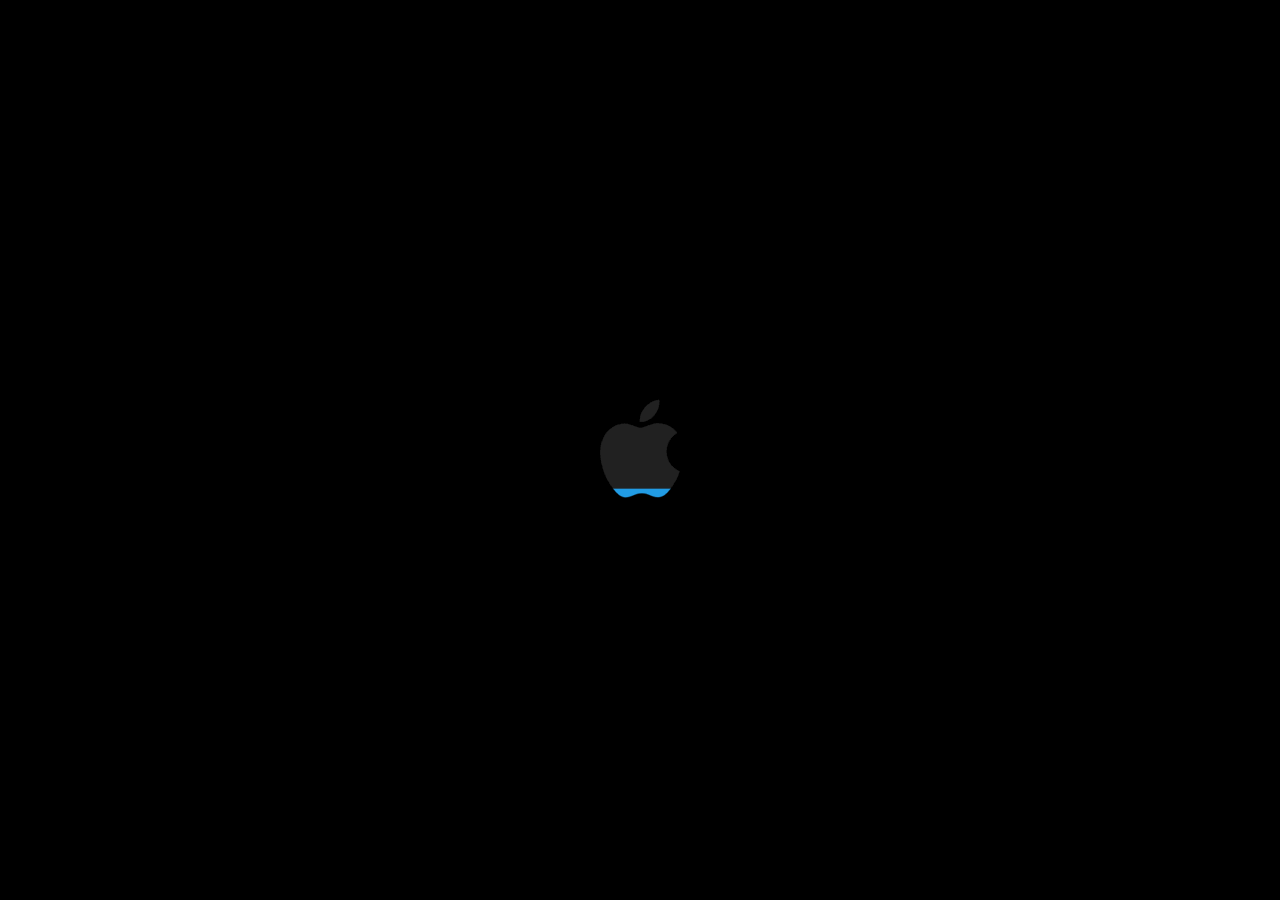
<file: config/includes.chroot/usr/share/reos/ui/macos-ui-clone/index.html>
<!DOCTYPE html>
<html lang="en">
<head>
    <meta charset="UTF-8">
    <meta name="viewport" content="width=device-width, initial-scale=1.0">
    <title>reOS UI Demo</title>
    <link rel="stylesheet" href="amd_gpu.css">
    <link rel="stylesheet" href="apps.css">
    <script src="startup.js"></script>
    <script src="file:///usr/share/javascript/jquery/jquery.min.js"></script>
    <script src="file:///usr/share/javascript/jquery-ui/jquery-ui.min.js"></script>
    <link rel="stylesheet" href="file:///usr/share/javascript/jquery-ui/themes/base/all.css">
    <link rel="stylesheet" href="reos-local.css">
    <link rel="icon" href="img/apple-logo.ico">
    
</head>
    <body>
        <div id="top_menu">
            <nav>
                <ul id="nav_bar">
                    <li class="top_txt_container"><a href=""><img class="apple_top_logo" src="img/apple-logo.ico"></a></li>
                    <li class="top_txt_container"><a href="" class="top_bar_txt">Finder</a></li>
                    <li class="top_txt_container"><a href="" class="top_bar_txt">File</a></li>
                    <li class="top_txt_container"><a href="" class="top_bar_txt">Edit</a></li>
                    <li class="top_txt_container"><a href="" class="top_bar_txt">View</a></li>
                    <li class="top_txt_container"><a href="" class="top_bar_txt">Go</a></li>
                    <li class="top_txt_container"><a href="" class="top_bar_txt">Window</a></li>
                    <li class="top_txt_container"><a href="" class="top_bar_txt">Help</a></li>
                </ul>
            </nav>
            <div id="right_menu">
                
                <i class="far fa-paper-plane nav_icon"></i>
                <i class="fas fa-wifi nav_icon"></i>
                <i class="fas fa-volume-up nav_icon"></i>
                <i class="fas fa-search nav_icon"></i>
                <i class="fas fa-sliders-h nav_icon"></i>
                <h3 id="time">Qua 23 Set 15:42</h3>
            </div>
        </div>

        <div id="bottom_container">
            <div id="apps-container">

            </div>
            <div id="bottom_menu">
                <div class="icons_box">
                    <img src="img/icons/systeminfo.png" alt="" class="icons">
                    <img src="img/icons/launchpad.png" alt="" class="icons">
                    <img src="img/icons/safari.png" alt="" class="icons">
                    <img src="img/icons/messages.png" alt="" class="icons">
                    <img src="img/icons/mail.png" alt="" class="icons">
                    <img src="img/icons/maps.png" alt="" class="icons">
                    <img src="img/icons/photos.png" alt="" class="icons">
                    <img src="img/icons/facetime.png" id="ok" alt="" class="icons">
                    <img src="img/icons/calendar.png" alt="" class="icons">
                    <img src="img/icons/contacts.png" alt="" class="icons">
                    <img src="img/icons/reminders.png" alt="" class="icons">
                    <img src="img/icons/notes.png" alt="" class="icons">
                    <img src="img/icons/tv.png" alt="" class="icons">
                    <img src="img/icons/music.png" alt="" class="icons">
                    <img src="img/icons/podcasts.png" alt="" class="icons">
                    <img src="img/icons/news.png" alt="" class="icons">
                    <img src="img/icons/siri.png" alt="" class="icons">
                    <img src="img/icons/findmy.png" alt="" onclick="openApp('findmy')" class="icons">
                    <img src="img/icons/appstore.png" alt="" onclick="openApp('store')" class="icons">
                    <img src="img/icons/systempreferences.png" alt="" id="configapp" onclick="openApp('config')" class="icons">
                                                 
                </div>
            </div>
        </div>
    </body>
</html>
<script>
    

    var intervalID = window.setInterval(myCallback, 5000);

    function myCallback() {
        var d = new Date(); // for now
        let hora = d.getHours(); // => 9
        let minuto = d.getMinutes(); // =>  30
        let dia = d.getDate()
        let week = d.getDay()
        let mes_num = d.getMonth()
        let semana = "";
        let mes = "";


        switch (week) {
            case 1:
                semana = "Seg"
                break
            case 2:
                semana = "Ter"
                break
            case 3:
                semana = "Qua"
                break
            case 4:
                semana = "Qui"
                break
            case 5:
                semana = "Sex"
                break
            case 6:
                semana = "Sab"
                break
            case 0:
                semana = "Dom"
                break
        }
        switch (mes_num) {
            case 1:
                mes = "Jan"
                break;
            case 2:
                mes = "Fev"
                break;
            case 3:
                mes = "Mar"
                break;
            case 4:
                mes = "Abr"
                break;
            case 5:
                mes = "Mai"
                break;
            case 6:
                mes = "Jun"
                break;
            case 7:
                mes = "Jul"
                break;
            case 8:
                mes = "Ago"
                break;
            case 9:
                mes = "Set"
                break;
            case 10:
                mes = "Out"
                break;
            case 11:
                mes = "Nov"
                break;
            case 12:
                mes = "Dez"
                break;
        }
        document.getElementById('time').innerHTML = `${semana} ${dia} ${mes} ${hora}:${minuto}`
    }
    
    window.onload = function() {
        // document.documentElement.requestFullscreen();
        myCallback()
    };

    $("#bottom_container").selectable();
    $( ".icons" ).draggable({
        delay: 400,
        appendTo: "#bottom_container"
    });

</script>

<!-- <script src="plugin.js"></script> -->
<script>
    var intervalID2 = window.setInterval(myCallback2, 200);
    var intervalID3 = window.setInterval(focus, 20);
    function myCallback2() {
        // var draggable_icon = $("img[class*='ui-draggable-dragging']")
        $("img[class*='icons ui-selectee ui-draggable ui-draggable-dragging']").addClass("sim")
        $("img[class*='sim']").fadeOut(400)
        document.getElementById("top_menu").style.animation = "0.4s ease-out 0s 1 teste"
        // 0.4s ease-out 0s 1 teste
    }
    function focus() {
        if ($('div').is('.ui-draggable-dragging')) {
            // console.log("ok")
            $("div[class*='drag-app ui-draggable']").css("zIndex", "-1");
            $("img[class*='drag-app ui-draggable']").css("zIndex", "-1");
            $("div[class*='drag-app ui-draggable ui-draggable-dragging']").css("zIndex", "1");
            $("img[class*='drag-app ui-draggable ui-draggable-dragging']").css("zIndex", "1");
        }
        if ($('img').is('.ui-draggable-dragging')) {
            // console.log("ok")
            $("div[class*='drag-app ui-draggable']").css("zIndex", "-1");
            $("img[class*='drag-app ui-draggable']").css("zIndex", "-1");
            $("div[class*='drag-app ui-draggable ui-draggable-dragging']").css("zIndex", "1");
            $("img[class*='drag-app ui-draggable ui-draggable-dragging']").css("zIndex", "1");
        }
    }

    $(".icons").hover(function(){

        var $principal = $(this);
        if ($principal.position().top < 635) {
            // $('#bottom_container').append($principal)
            // $principal.insertBefore($('#bottom_menu'));
            $principal.removeClass("principal")
        }
        var $secundario = $principal.prev();
        var $secundario2 = $principal.next();
        if ($principal.hasClass("sim")) {

        } else {
           $principal.addClass("principal")
           $secundario.addClass("secundary")
            $secundario2.addClass("secundary")
        }


        
    }, function(){
        var $principal = $(this);
        var $secundario = $principal.prev();
        var $secundario2 = $principal.next();
        $principal.removeClass("principal")
        $secundario.removeClass("secundary")
        $secundario2.removeClass("secundary")
    });

    

</script>
<script src="apps.js"></script>
</file>
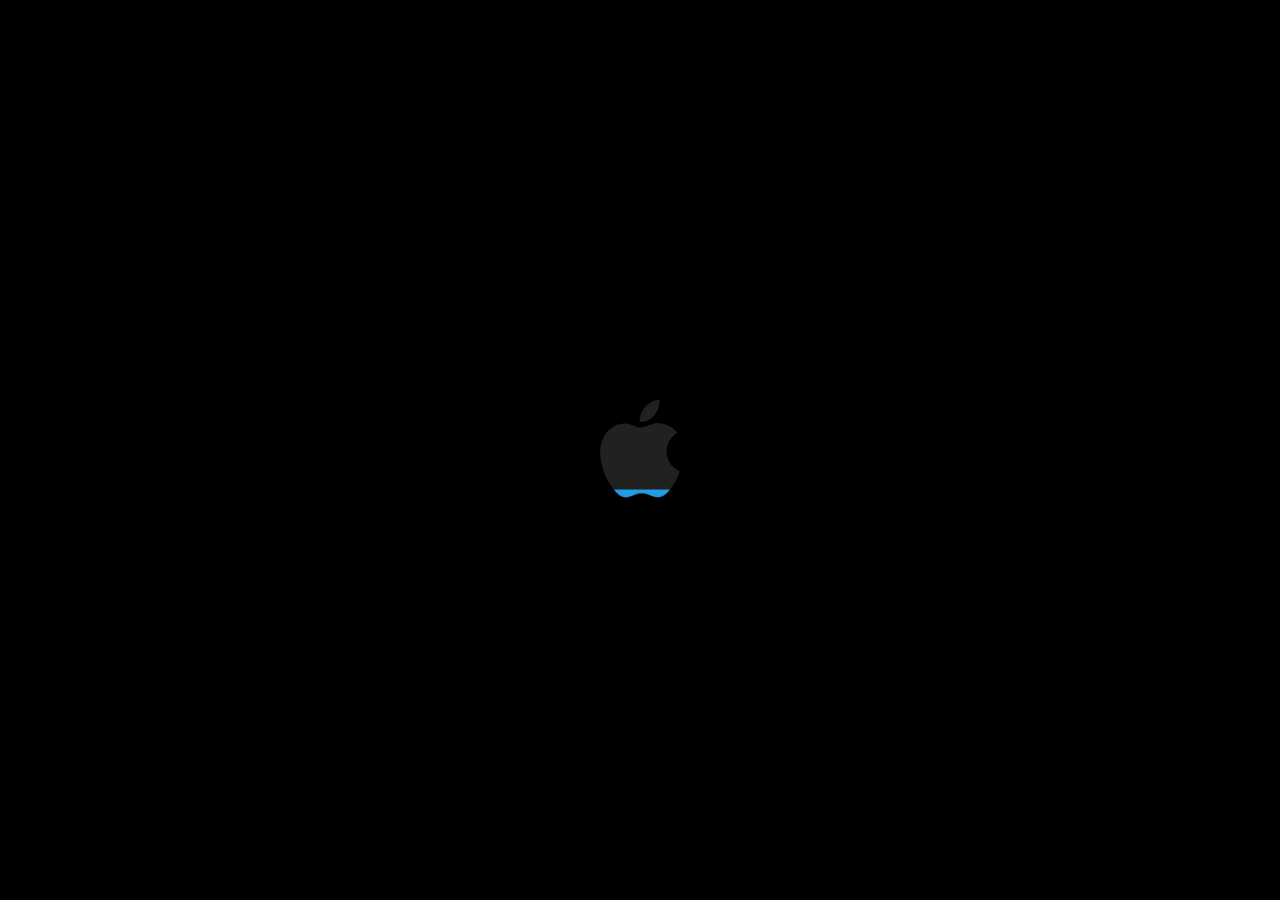
<file: config/includes.chroot/usr/share/reos/ui/macos-ui-clone/boot/index.html>
<!DOCTYPE html>
<html lang="pt-br" id="All">
<head>
    <meta charset="UTF-8">
    <meta name="viewport" content="width=device-width, initial-scale=1.0">
    <title>Booting reOS UI Demo</title>
    <link rel="icon" href="../img/apple-logo.ico">
    <link rel="stylesheet" href="boot.css">
    <script src="boot.js"></script>
</head>
    <body>
        
        <div id="boot_container">
            <img src="bot.gif">
        </div>
    </body>
</html>

<script>
        window.onload = function() {
        document.documentElement.requestFullscreen();
    };
</script>
</file>
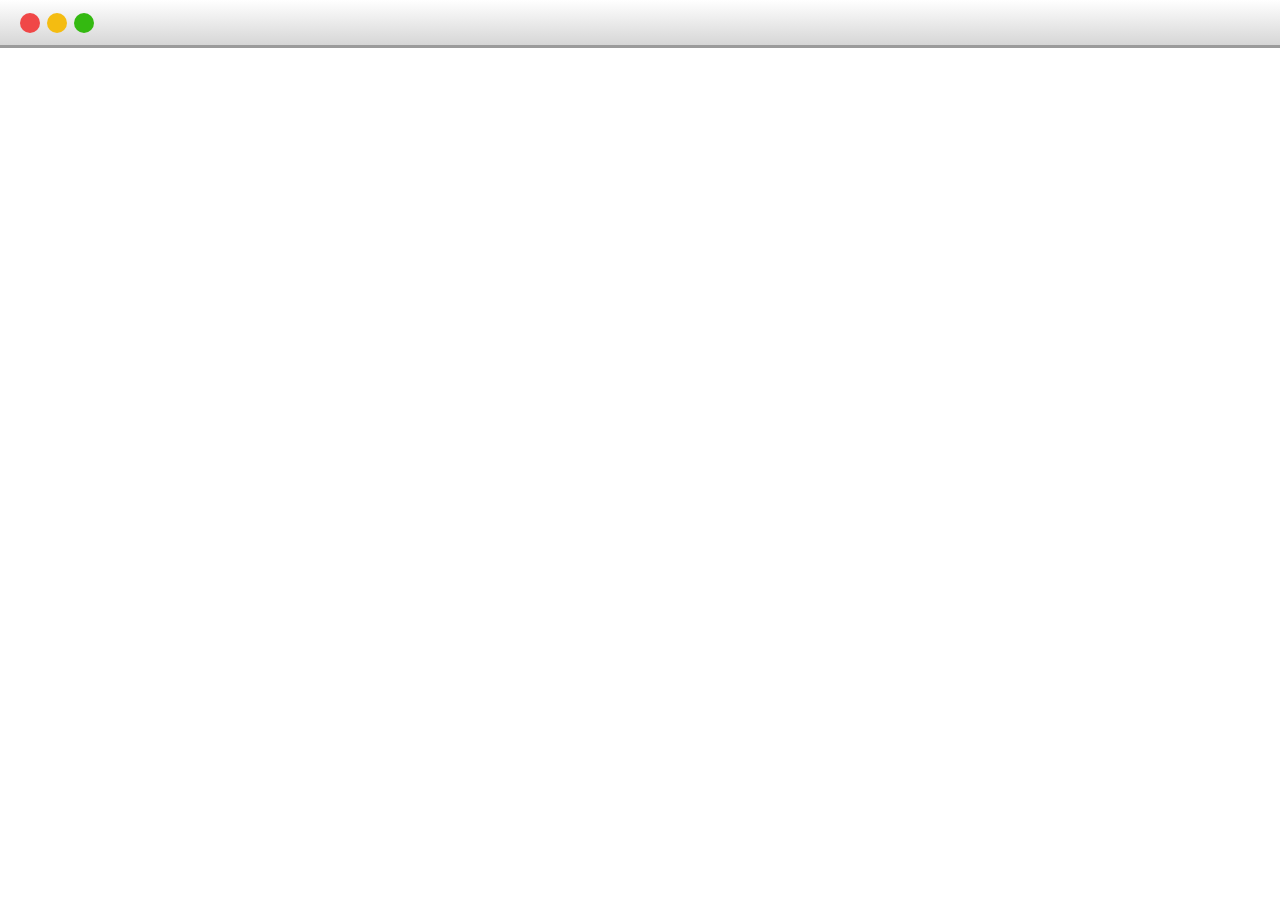
<file: config/includes.chroot/usr/share/reos/ui/macos-ui-clone/Apps/app.html>
<!DOCTYPE html>
<html lang="pt">
<head>
    <meta charset="UTF-8">
    <meta name="viewport" content="width=device-width, initial-scale=1.0">
    <title>Teste</title>
    <link rel="stylesheet" href="app.css">
</head>
    <body>
        <div id="topbar">
            <div id="container_menu">
                <div id="elippse" class="red"></div>
                <div id="elippse" class="yellow"></div>
                <div id="elippse" class="green"></div>
           </div>
        </div>
    </body>
</html>
</file>
<file: config/includes.chroot/usr/share/reos/ui/macos-ui-clone/amd_gpu.css>
html, body {
    padding: 0;
    margin: 0;
    height: 100%;
    overflow-y: hidden;
}

body {
    background-image: url('img/Wallpapers/wallpapers.jpg');
    background-size: cover;
    background-position: center;
    background-repeat: no-repeat;
}

#top_menu {
    width: 100%;
    height: 30px;
    background-color: rgba(95, 95, 95, 0.377);
    backdrop-filter: blur(300px);
    
    display: flex;
    justify-content: space-between;
    align-items: center;
    transition: 1;
    animation: 0.4s ease-out 0s 1 teste;
}

@keyframes teste {
    0% {
        margin-bottom: 100px;
        opacity: -0.3;
        backdrop-filter: blur(0px);
    }
    100% {
        padding-bottom: 0;
        opacity: 1;
        backdrop-filter: blur(300px);
    }
}

#bottom_container {
    width: 100%;
    height: 95%;
    display: flex;
    flex-direction: column;
    align-items: center;
    justify-content: flex-end;
}

#bottom_menu {
    /* width: 80%; */
    padding-left: 10px;
    padding-right: 10px;
    height: 65px;
    border-radius: 15px;
    background-color: rgba(182, 182, 182, 0.377);
    /* background-color: rgba(225, 225, 225, 0.377); */
    backdrop-filter: blur(300px);
    display: flex;
    justify-content: center;
    align-items: center;
    transition: ease-out 0.2s;
    z-index: 4;
    /* animation: 0.4s ease-out 0s 1 open; */
}

@keyframes open {
    0% {
        width: 10%;
    }
    100% {
        width: 80%;
    }
}
.apple_top_logo {
    height: 19px;
    padding-top: 2px;
}

#nav_bar {
    padding: 0;
    padding-left: 28px;
    margin: 0;
    display: flex;
    justify-content: flex-start;
    align-items: center;
}

#right_menu {
    display: flex;
    /* width: 300px; */
    height: 30px;
    margin: 0;
    padding: 0;
    justify-content: flex-end;
    align-items: center;
    margin-right: 28px;
}
.nav_icon {
    color: white;
    margin-right: 24px;
    font-size: 13px;
}
#nav_bar li a {
    text-decoration: none;
    font-family: "Roboto";
    color: white;
    font-weight: 400;
    letter-spacing: 1px;
    font-size: 13.5px;
    padding-top: 200px !important;
}

#time {
    font-family: "Roboto";
    color: white;
    font-weight: 300;
    letter-spacing: 1px;
    font-size: 13.5px;
    
}

#nav_bar li {
    list-style: none;
}

.top_txt_container+ .top_txt_container {
    margin-left: 25px;
} 

.icons_box {
    display: flex;
    justify-content: center;
    transition: ease-out 0.2s;
    align-items: center;
    z-index: 4;
}
.icons {
    height: 60px;
    transition: ease-out 0.2s;
}

.icons:active {
    animation: 0.2s ease-out 0s 1 openapp;
}
@keyframes openapp {
    0% {
        height: 85px;
    }
    50% {
        height: 95px;
    }
    100% {
        height: 85px;
    }
}

/* .icons:hover {
    height: 85px;
    padding-bottom: 25px;
    cursor: pointer;
}
.icons:hover + .icons:nth-child(n+1) {
    height: 75px;
    padding-bottom: 15px;
} */
/* .icons:last-child {
    order: -1;
} */
.principal {
    height: 85px;
    padding-bottom: 30px;
    cursor: pointer;
}
.secundary {
    height: 75px;
    padding-bottom: 15px;
}
</file>
<file: config/includes.chroot/usr/share/reos/ui/macos-ui-clone/apps.css>
#config {
    height: 510px;
    width: 595px;
    margin: 0;
    /* position: absolute !important; */
    z-index: 2;
    display: flex;
    justify-content:center;
    z-index: 2;
    position: absolute;
    align-items:center;
    animation: 0.2s ease-out 0s 1 openconfig;

}
#store {
    height: 600px;
    margin: 0;
    z-index: 2;
    display: flex;
    justify-content:center;
    position: absolute;
    align-items:center;
    animation: 0.2s ease-out 0s 1 openstore;
}
#storeimg {
    height: 600px;
    position: absolute;
    z-index: 2;
    -webkit-filter: drop-shadow(5px 5px 7px rgba(0, 0, 0, 0.377));
    filter: drop-shadow(5px 5px 7px rgba(0, 0, 0, 0.377));
    animation: 0.2s ease-out 0s 1 openstore;
    border-radius: 7px;
}
@keyframes openstore {
    0% {
        opacity: 0;
        height: 315px;
        /* 355px */
        width: 512px; 
        /* 397.5px */
    }
    100% {
        opacity: 1;
        height: 600px;
        width: 976.16px;
    }
}
@keyframes openconfig {
    0% {
        opacity: 0;
        height: 355px;
        /* 355px */
        width: 397.5px; 
        /* 397.5px */
    }
    100% {
        opacity: 1;
        height: 510px;
        width: 595px;
    }
}
#apps-container {
    width: 99%;
    height: 90%;
    z-index: 2;
    display: flex;
    justify-content:center;
    align-items:center;
}
#configimg {
    height: 510px;
    position: absolute;
    z-index: 2;
    -webkit-filter: drop-shadow(5px 5px 7px rgba(0, 0, 0, 0.377));
    filter: drop-shadow(5px 5px 7px rgba(0, 0, 0, 0.377));
    animation: 0.2s ease-out 0s 1 openconfig;
}
</file>
<file: config/includes.chroot/usr/share/reos/ui/macos-ui-clone/reos-local.css>
body {
  font-family: Roboto, Inter, Cantarell, "DejaVu Sans", sans-serif;
}

.nav_icon {
  align-items: center;
  display: inline-flex;
  font-family: Inter, Cantarell, "DejaVu Sans", sans-serif;
  font-size: 10px;
  font-style: normal;
  font-weight: 700;
  justify-content: center;
  letter-spacing: 0;
  min-width: 22px;
}

.fa-paper-plane::before {
  content: "NAV";
}

.fa-wifi::before {
  content: "NET";
}

.fa-volume-up::before {
  content: "VOL";
}

.fa-search::before {
  content: "SRCH";
}

.fa-sliders-h::before {
  content: "CTL";
}
</file>
<file: config/includes.chroot/usr/share/reos/ui/macos-ui-clone/boot/boot.css>
html, body {
    padding: 0;
    margin: 0;
    height: 100%;
}

body {
    display: flex;
    justify-content: center;
    align-items: center;
    flex-direction: column;
    background-color: black;
}

#version_container {
    width: 100%;
    height: 20px;
}
h3 {
    color: white;
}
</file>
<file: config/includes.chroot/usr/share/reos/ui/macos-ui-clone/Apps/app.css>
:root {
    --close-color: #f04747;
    --open-color: #34b911;
    --max-color: #f4bc11;
}

body, html {
    padding: 0;
    margin: 0;
    height: 100%;
}

#topbar {
    width: 100%;
    height: 45px;
    background-image: linear-gradient(180deg, #ffffff, #d6d6d6);
    display: flex;
    align-items: center;
    justify-content: flex-start;
    border-bottom: solid #9b9b9b 3px;
}
#container_menu {
    display: flex;
    align-items: center;
    justify-content: flex-start;
    margin-left: 20px;
}

#elippse {
    width: 20px;
    border-radius: 50%;
    height: 20px;
    /* background-color: black; */
}

#elippse + #elippse {
    margin-left: 7px;
}

.red {
    background-color: var(--close-color);
}

.yellow {
    background-color: var(--max-color)
}

.green {
    background-color: var(--open-color)
}
</file>
